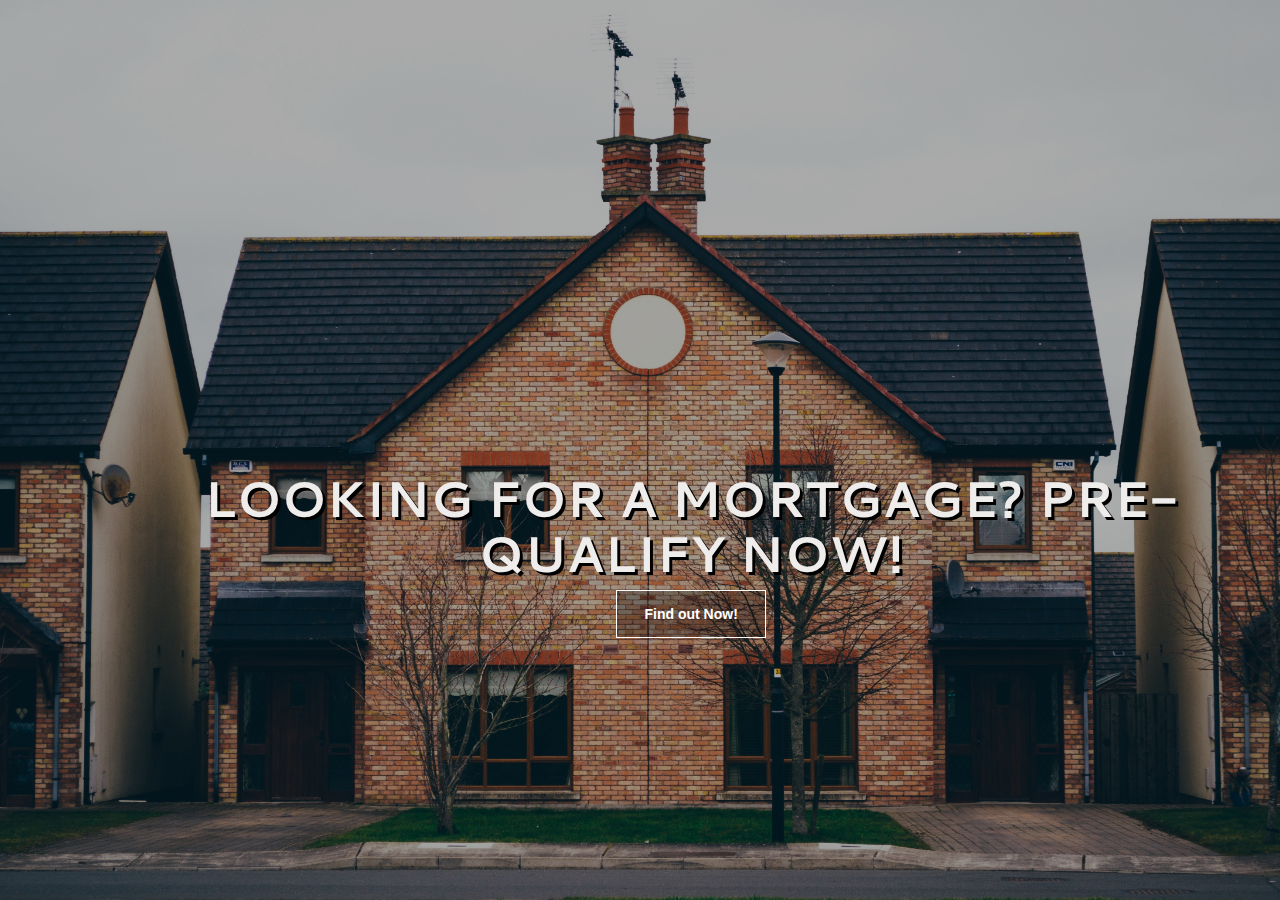
<file: index.html>
<!DOCTYPE html>
<html lang="en">
<head>
	<meta charset="UTF-8">
	<title>Find out if you qualify for a Home Loan.</title>
	<link href="http://fonts.googleapis.com/css?family=Kotta+One|Cantarell:400,700|Open+Sans:400,300,600" rel="stylesheet" type="text/css">
	<!-- <link rel="stylesheet" href="https://maxcdn.bootstrapcdn.com/bootstrap/3.3.5/css/bootstrap-theme.min.css"> -->
	<link rel="stylesheet" href="css/style.css" type="text/css">
	<link href="css/bootstrap.css" rel="stylesheet">
	<link rel="stylesheet" href="css/style.css" type="text/css">
	
</head>
<body>
	<section class="mainWrapper">
		<div class="outerWrapper">
			<h1 id="title">Looking for a Mortgage? Pre-Qualify Now!</h1>
			<button id="button" data-toggle="modal" data-target="#myModal">Find out Now!</button>
	</section>
	<!-- Modal -->
	<div class="modal fade" id="myModal" tabindex="-1" role="dialog" aria-labelledby="myModalLabel" aria-hidden="true">
	  <div class="modal-dialog">
	    <div class="modal-content">
	      <div class="modal-header">
	        <button type="button" class="close" data-dismiss="modal" aria-hidden="true">&times;</button>
	        <h4 class="modal-title" id="myModalLabel">Modal title</h4>
	      </div>
	      <div class="modal-body">
	    ...
	  </div>
	  <div class="modal-footer">
	    <button type="button" class="btn btn-default" data-dismiss="modal">Close</button>
	    <button type="button" class="btn btn-primary">Save changes</button>
	  </div>
	    </div><!-- /.modal-content -->
	  </div><!-- /.modal-dialog -->
	</div><!-- /.modal -->
	
	<script src="https://ajax.googleapis.com/ajax/libs/jquery/1.10.2/jquery.min.js"></script>
	<!--<script src="https://maxcdn.bootstrapcdn.com/bootstrap/3.3.5/js/bootstrap.min.js"></script>-->
	<script src="js/app.js"></script>	
	<script src="js/bootstrap.js"></script>
</body>
</html>
</file>
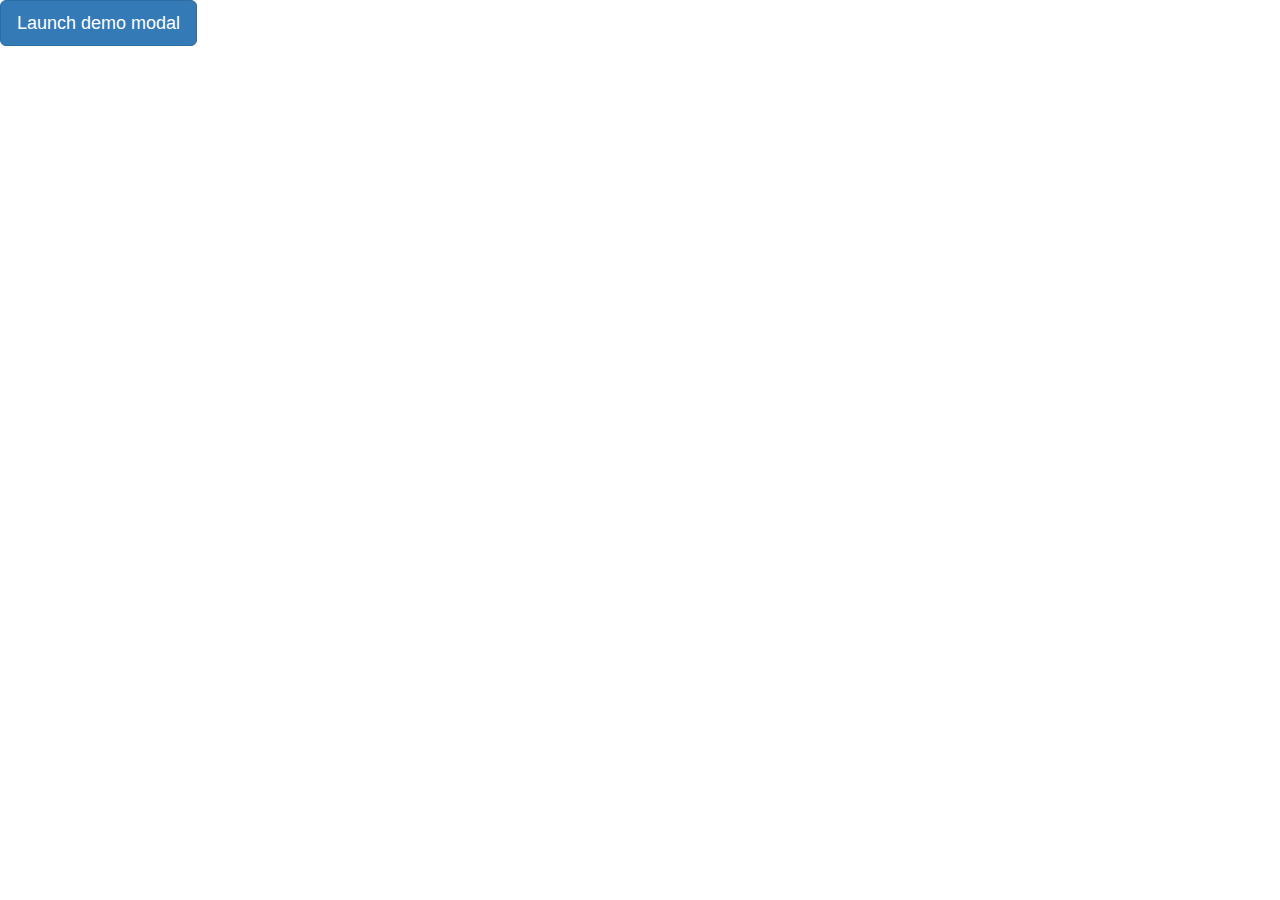
<file: demo.html>
<!DOCTYPE html>
<html lang="en">
<head>
	<meta charset="UTF-8">
	<title>Find out if you qualify for a Home Loan.</title>
	<!-- <link rel="stylesheet" href="https://maxcdn.bootstrapcdn.com/bootstrap/3.3.5/css/bootstrap-theme.min.css"> -->
	<link href="css/bootstrap.css" rel="stylesheet">
	
</head>
<body>
	<!-- Button trigger modal -->
<button class="btn btn-primary btn-lg" data-toggle="modal" data-target="#myModal">Launch demo modal</button>

<!-- Modal -->
<div class="modal fade" id="myModal" tabindex="-1" role="dialog" aria-labelledby="myModalLabel" aria-hidden="true">
  <div class="modal-dialog">
    <div class="modal-content">
      <div class="modal-header">
        <button type="button" class="close" data-dismiss="modal" aria-hidden="true">&times;</button>
        <h4 class="modal-title" id="myModalLabel">Modal title</h4>
      </div>
      <div class="modal-body">
    ...
  </div>
  <div class="modal-footer">
    <button type="button" class="btn btn-default" data-dismiss="modal">Close</button>
    <button type="button" class="btn btn-primary">Save changes</button>
  </div>
    </div><!-- /.modal-content -->
  </div><!-- /.modal-dialog -->
</div><!-- /.modal -->

	<script src="https://ajax.googleapis.com/ajax/libs/jquery/1.10.2/jquery.min.js"></script>
	<!--<script src="https://maxcdn.bootstrapcdn.com/bootstrap/3.3.5/js/bootstrap.min.js"></script>-->
	<script src="js/app.js"></script>
	<script src="js/bootstrap.js"></script>
</body>
</html>
</file>
<file: css/style.css>
@import reset.css

html {
	min-height: 100%;
}

body {
	background-image: url(../img/bg.jpg);
	background-position: center center;
	background-repeat: no-repeat;
	background-attachment: fixed;
	background-size: cover;
	background-color: #464646;
}

.mainWrapper {
	background-color: black;
	background-color: rgba(0,0,0,0.3); /*dim the background*/
	position: absolute;
	width: 100%;
	height: 100%;
	top: 0;
	left: 0;
}

.outerWrapper {
	margin: 0 auto;
	text-align: center;
	position: absolute;
	top: 50%;
	left: 8%;
}

#title {
	color: #efecec;
	text-transform: uppercase;
	font-size: 50px;
	font-weight: 700;
	font-family: 'Cantarell', sans-serif;
	text-shadow: 3px 3px black;
	 /* -webkit-text-stroke: 2px #000; */
}

#button {
	width: 150px;
	height: 48px;
	background: transparent;
	border: 1px solid #fff;
	color: #fff;
	transition: all 0.5s ease;
	font-family: ‘Open Sans’, Arial, serif; 
	font-weight: 600; 
	font-size: 1em;
	background: rgba(12,12,12,.3);
}

#button:hover {
	background: #a0ce4e;
	border: 1px solid #a0ce4e;
	cursor: pointer;
}

#button:active {
	border: 1px solid #a0ce4e;
}
</file>
